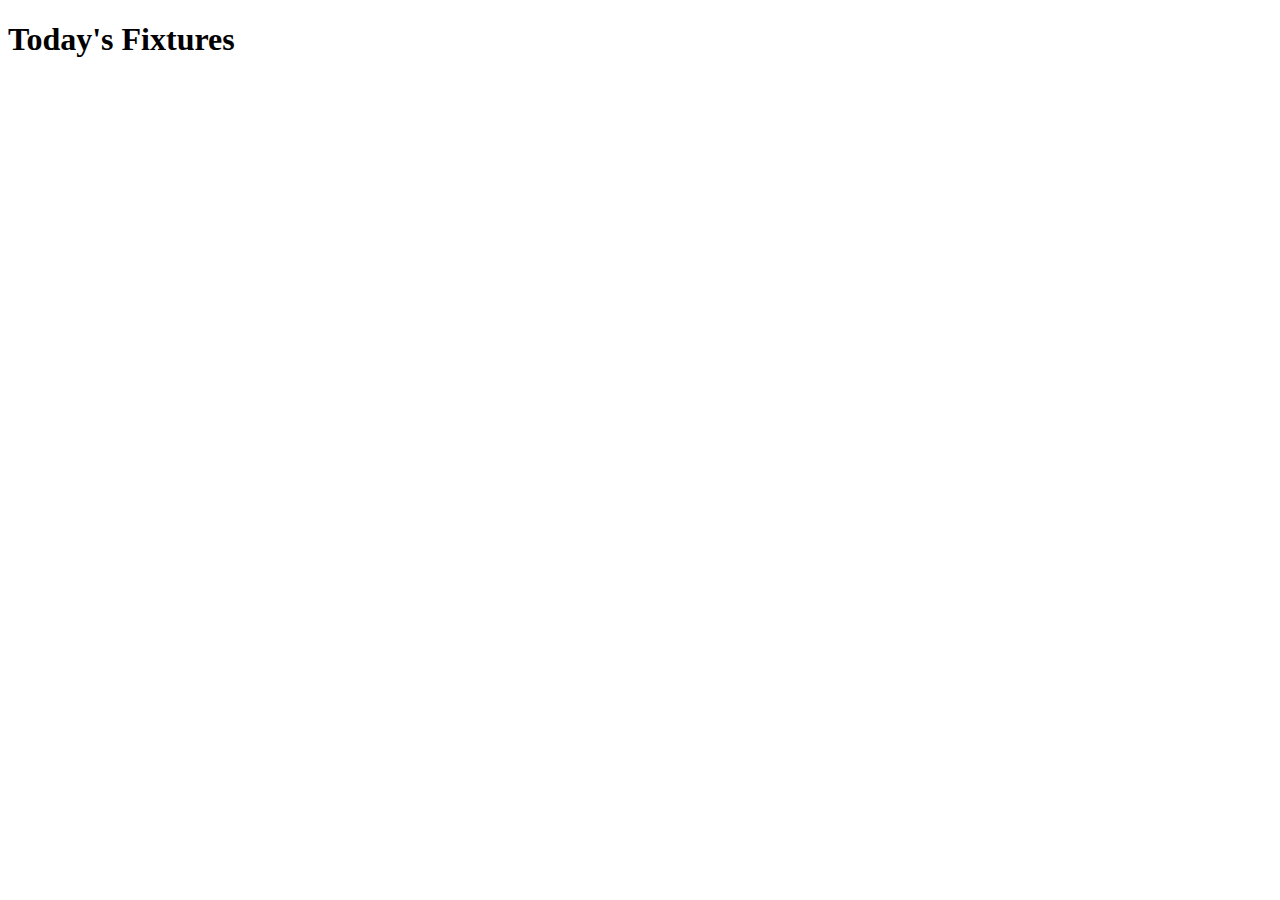
<file: templates/fixtures.html>
<!DOCTYPE html>
<html lang="en">
<head>
    <meta charset="UTF-8">
    <meta name="viewport" content="width=device-width, initial-scale=1.0">
    <title>Today's Fixtures</title>
</head>
<body>
    <h1>Today's Fixtures</h1>
    <!-- Fixture data will be displayed here -->
</body>
</html>
</file>
